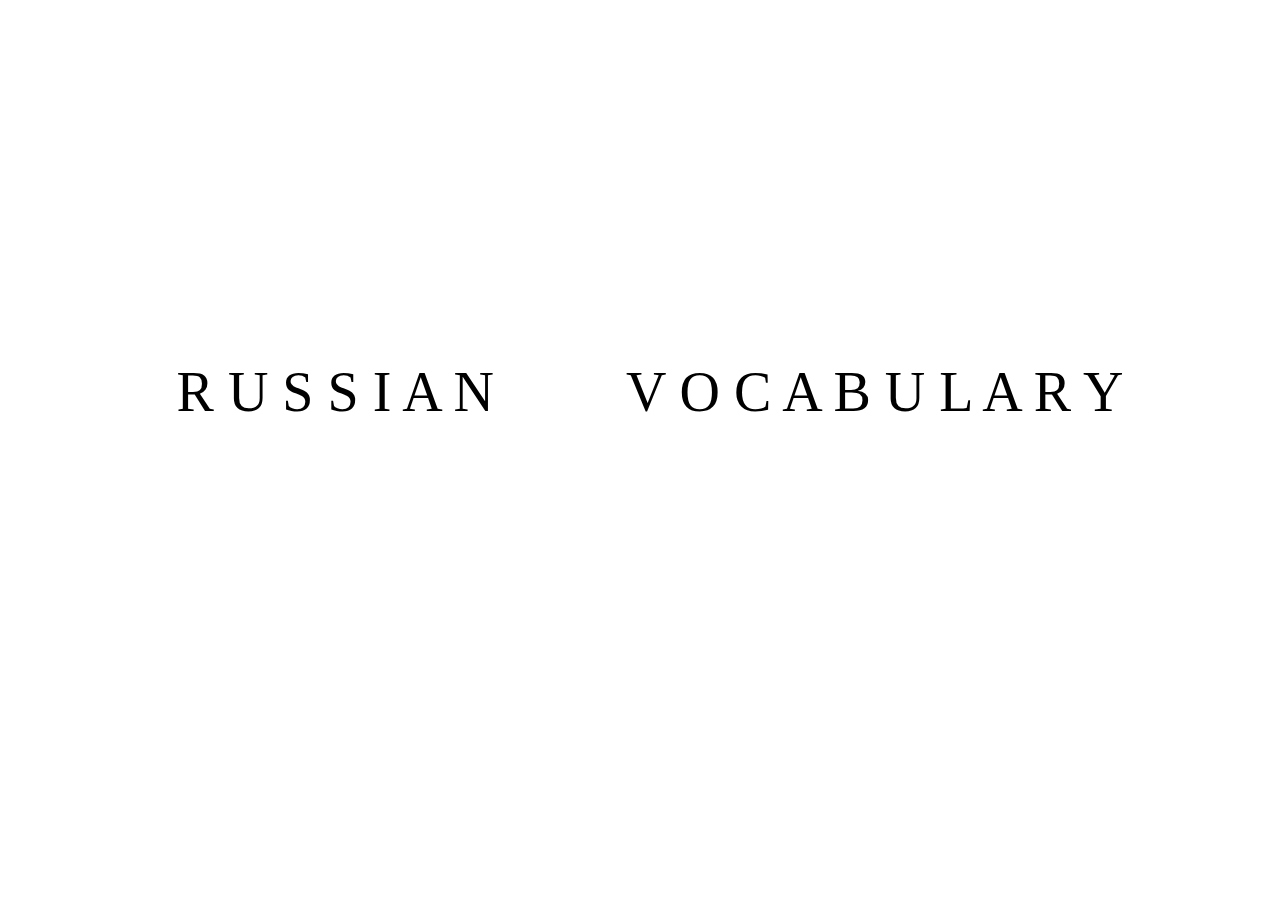
<file: index.html>
<html>
<head>
	<title>Rusky</title>
	<meta charset="UTF-8">
	<link rel="shortcut icon" sizes="57x57" href="src/icon.jpg"/>
	<meta name="keywords" content="russian"/>
    <meta name="author" content="Charleyxiao"/>
	<script src="src/js/jquery-3.5.1.js"></script>
	<script src="src/js/main.js"></script>
	<link href="src/css/main.css" rel="stylesheet" type="text/css"/>
	<link href="src/css/toggle.css" rel="stylesheet" type="text/css"/>
</head>
<body>
	<div id="logo">
  		<a onclick="titleEnter()">
   			<h1><span>R u s s i a n</span>&nbsp;&nbsp;<span>V o c a b u l a r y</span></h1>
  		</a>
 	</div>
 	<div id="options" class="mainBoard" style="display: none;">
 		<button id="learnNew" onclick="learnNewWords()">学习新单词</button><br>
 		<button id="review" onclick="reviewWords()">复习单词</button><br>
 		<button id="settings" onclick="displayElement('mainSettings',1)">设置</button><br>
 		<div style="position: absolute;left: 50%;top: 100%;transform: translate(-50%,0);">你已经学习了<a id="wordCounter"></a>个单词</div>
 	</div>
 	<div id="mainLearnNew" class="mainBoard" style="display: none;">
 		<center><h2>请输入背单词数量：</h2></center>
 		<center><textarea cols="20" rows="10" class="inputHolder" id="inputCnt" placeholder="在此输入"></textarea></center>
 	</div>
 	<div id="startLearnNew" class="largeMainBoard" style="display: none;">
 		<center><a id="navigate"></a></center>
 		<div id="newWordHolder"></div>
 		<div id="newWordExpl">
 			<center><h2 id="newWordZH"></h2></center><br>
 			<center><h3 id="devs"></h3></center><br>

 		</div>
 		<div id="optionPack">
 			<center><button id="knowNewWord" onclick="addToLearnedList()">熟悉</button></center>
 			<center><button id="dontknowNewWord" onclick="addToReviewList()">不熟悉</button></center>
 			<center><button id="nxtNewWord">下一个</button></center>
 		</div>
 	</div>
 	<div id="mainSettings" style="display: none;">
 		<center><h1>设置</h1></center><br>
 		<div class="mid">
			<label class="rocker rocker-small">
				<input type="checkbox">
				<span class="switch-left" onclick="changeMusicSetting()">On</span>
				<span class="switch-right" onclick="changeMusicSetting()">Off</span>
			</label>
			<h2>音效</h2>
		</div><br>
 		<center><button onclick="displayElement('mainSettings',0)">完成</button></center>
 	</div>
 	<div id="warning" style="display: none;">
 		<center><h1>提示</h1></center><br>
		<center><a id="warningContent"></a></center><br>
		<center><button onclick="showWarning(null,0)">确定</button></center>
	</div>
</body>
</html>
</file>
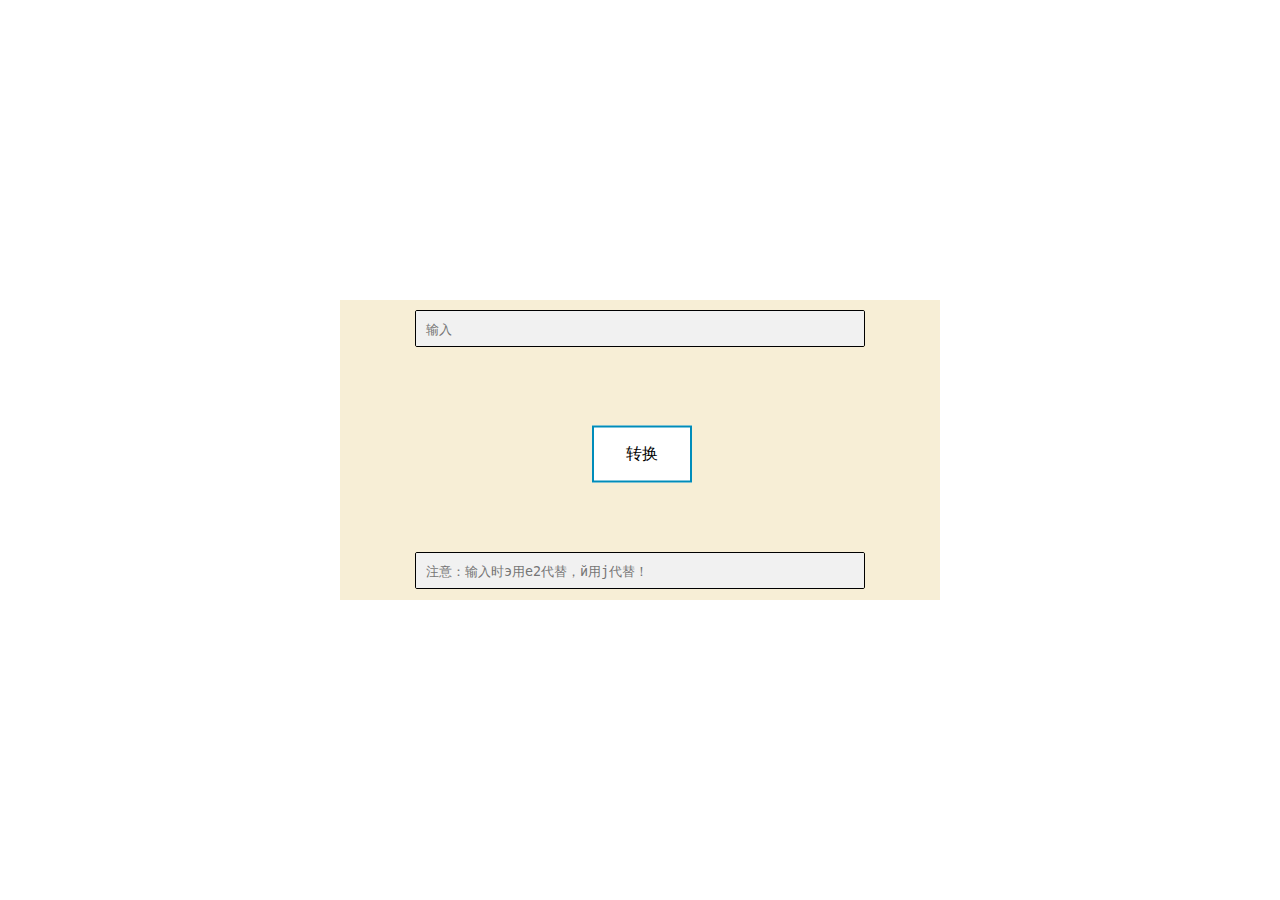
<file: src/js/cykey.html>
<html>
<head>
	<title>拉丁字母转西里尔字母</title>
	<meta charset="UTF-8">
    <meta name="viewport" content="width=device-width, initial-scale=1.0"/>
    <meta name="keywords" content="西里尔"/>
    <meta name="author" content="charleyxiao"/>
    <script src="jquery-3.5.1.js"></script>
    <style>
    	@keyframes fade-in{
    		0%{opacity: 0;}
    		40%{opacity: 0;}
    		100%{opacity: 1;}
    	}
    	@-webkit-keyframes fade-in{
    		0%{opacity: 0;}
    		40%{opacity: 0;}
    		100%{opacity: 1;}
    	}
    	#main{
    		background-color: #F7EED6;
    		position: absolute;
    		height: 300px;
    		width: 600px;
    		top: 50%;
    		left: 50%;
    		transform: translate(-50%,-50%);
    		/*-webkit-transition-duration: 0.7s;*/
            transition-duration: 0.7s;
            animation: fade-in;
            animation-duration: 1s;
            -webkit-animation: fade-in 1s;
    	}
    	button{
            background-color: white; 
            border: 2px solid #008CBA;
            color: black;
            padding: 16px 32px;
            text-align: center;
            text-decoration: none;
            display: inline-block;
            font-size: 16px;
            margin: 4px 2px;
            -webkit-transition-duration: 0.4s; 
            transition-duration: 0.4s;
            cursor: pointer;
            position: absolute;
            top: 50%;
            left: 50%;
            transform: translate(-50%,-50%);
            animation: fade-in;
            animation-duration: 1s;
            -webkit-animation: fade-in 1s;
        }
        button:hover{
            background-color: #008CBA;
            color: white;
            box-shadow: 0 12px 16px 0 rgba(0,0,0,0.24), 0 17px 50px 0 rgba(0,0,0,0.19);
        }
    </style>
    <script>
    	function begin(){
    		let ar=$("textarea#input").val();
    		var len=ar.length;
    		var ot="";
    		for(var i=0;i<len;i+=1){
    			if(ar[i]=='y'){//y yo ya yu
    				if(ar[i+1]=='o')ot+="ё",i+=1;
    				else if(ar[i+1]=='a')ot+="я",i+=1;
    				else if(ar[i+1]=='u')ot+="ю",i+=1;
    				else ot+="ы";
    			}
    			else if(ar[i]=='j')ot+="й";
    			else if(ar[i]=='t'){//t ts
    				if(ar[i+1]=='s')ot+="ц",i+=1;
    				else ot+="т";
    			}
    			else if(ar[i]=='u')ot+="у";
    			else if(ar[i]=='k'){//k kh
    				if(ar[i+1]=='h')ot+="х",i+=1;
    				else ot+="к";
    			}
    			else if(ar[i]=='e'){//e э
    				if(ar[i+1]=='2')ot+="э",i+=1;
    				else ot+="е";
    			}
    			else if(ar[i]=='n')ot+="н";
    			else if(ar[i]=='g')ot+="г";
    			else if(ar[i]=='s'){//s sh sch
    				if(ar[i+1]=='h')ot+="ш",i+=1;
    				else if(ar[i+1]=='c')ot+="щ",i+=2;
    				else ot+="с";
    			}
    			else if(ar[i]=='z'){//z zh
    				if(ar[i+1]=='h')ot+="ж",i+=1;
    				else ot+="з";
    			}
    			else if(ar[i]=='\''){//' ''
    				if(ar[i+1]=='\'')ot+="ъ",i+=1;
    				else ot+="ь";
    			}
    			else if(ar[i]=='f')ot+="ф";
    			else if(ar[i]=='v')ot+="в";
    			else if(ar[i]=='a')ot+="а";
    			else if(ar[i]=='p')ot+="п";
    			else if(ar[i]=='r')ot+="р";
    			else if(ar[i]=='o')ot+="о";
    			else if(ar[i]=='l')ot+="л";
    			else if(ar[i]=='d')ot+="д";
    			else if(ar[i]=='c')ot+="ч",i+=1;
    			else if(ar[i]=='m')ot+="м";
    			else if(ar[i]=='i')ot+="и";
    			else if(ar[i]=='t')ot+="т";
    			else if(ar[i]=='b')ot+="б";
    			else if(ar[i]==" ")ot+=" ";
    			else ot+=ar[i];
    		}
    		$("textarea#output").val(ot);
    	}
    </script>
</head>
<body>
	<div id="main">
		<textarea cols="40" rows="1" id="input" style="border-color: black;border-radius: 2px;background-color: rgba(241,241,241,.98);width: 450px;height: 37px;padding: 10px;resize: none;position: relative;top: 10px;left: 75px;" placeholder="输入"></textarea>
		<textarea cols="40" rows="1" id="output" style="border-color: black;border-radius: 2px;background-color: rgba(241,241,241,.98);width: 450px;height: 37px;padding: 10px;resize: none;position: relative;top: 215px;left: 75px;" placeholder="注意：输入时э用e2代替，й用j代替！"></textarea>
	</div>
	<button onclick="begin()">转换</button>
</body>
</html>
</file>
<file: src/css/main.css>
* {
    margin: 0px;
    padding: 0px;
    outline: none;
    font-family: Cursive;
    text-decoration: none;
    text-shadow: 0px 0px .5rem rgba(255, 255, 255, 0.95);
}
@keyframes fade-in{
    0%{opacity: 0;}
    40%{opacity: 0;}
    100%{opacity: 1;}
}
@-webkit-keyframes fade-in{
    0%{opacity: 0;}
    40%{opacity: 0;}
    100%{opacity: 1;}
}
#logo {
    display: block;
    padding-top: 0px;
    padding-bottom: 20px;
    padding-left: 20px;
    position: absolute;
    top: 40%;
    left: 0;
    text-align: center;
    width: 100%;
    z-index: 1;
    box-sizing: border-box;
    -moz-box-sizing: border-box;
    -webkit-box-sizing: border-box;
    transition-duration: 2s;
    animation: fade-in;
    animation-duration: 2s;
    -webkit-animation: fade-in 2s;
}
#logo a {
    display: inline-block;
    color: black;
    font-family: Cursive;
    text-decoration: none;
    text-shadow: 0px 0px .5rem rgba(255, 255, 255, 0.95);
    text-transform: uppercase;
    white-space: nowrap;
}
#logo h1 {
    display: block;
    font-size: 3.5em;
    font-weight: 100;
    letter-spacing: 3.25rem;
    margin-bottom: 5px;
}
#logo h2 {
    display: block;
    font-size: 1.05em;
    font-weight: 300;
    letter-spacing: .85rem;
    padding-left: .35rem;
    box-sizing: border-box;
    -moz-box-sizing: border-box;
    -webkit-box-sizing: border-box;
}
#logo span {
    letter-spacing: 0;
}
button{
    background-color: white; 
    border: 2px solid #008CBA;
    color: black;
    padding: 16px 32px;
    text-align: center;
    text-decoration: none;
    display: inline-block;
    font-size: 20px;
    margin: 4px 2px;
    -webkit-transition-duration: 0.4s; 
    transition-duration: 0.4s;
    cursor: pointer;
}
button:hover {
    background-color: #008CBA;
    color: white;
    box-shadow: 0 12px 16px 0 rgba(0,0,0,0.24), 0 17px 50px 0 rgba(0,0,0,0.19);
}
.mainBoard{
	position: absolute;
	height: 50%;
	width: 80%;
	left: 50%;
	top: 50%;
	transform: translate(-50%,-50%);
}
#learnNew{
	position: absolute;
	left: 50%;
	top: 10%;
	transform: translate(-50%,0);
}
#review{
	position: absolute;
	left: 50%;
	top: 40%;
	transform: translate(-50%,0);
}
#settings{
	position: absolute;
	left: 50%;
	top: 70%;
	transform: translate(-50%,0);
}
.inputHolder{
    border: 0;
    border-radius: 5px;
    background-color: rgba(241,241,241,.98);
    width: 355px;
    height: 80px;
    padding: 10px;
    resize: none;
}
#warning{
    position: absolute;
    top: 50%;
    left: 50%;
    width: 50%;
    height: 40%;
    transform: translate(-50%,-50%);
    color: black;
    transition-duration: 1s;
    border-radius: 50px;
    background: #55b9f3;
    box-shadow:  35px 35px 70px #489dcf,
             -35px -35px 70px #62d5ff;
}
.largeMainBoard{
    position: absolute;
    height: 90%;
    width: 90%;
    left: 5%;
    top: 5%;
    border-radius: 50px;
    background: #cbeafc;
    box-shadow:  20px 20px 60px #adc7d6,
                 -20px -20px 60px #e9ffff;
}
#navigate{
    position: absolute;
    top: 1%;
    left: 50%;
    transform: translate(-50%,0);
    height: 5%;
    width: 20%;
    text-align: center;
    border-radius: 10px;
    background: #cbeafc;
    box-shadow:  10px 10px 30px #adc7d6,
                 -10px -10px 30px #e9ffff;
}
#optionPack{
    position: absolute;
    top: 65%;
    left: 50%;
    transform: translate(-50%,0);
    height: 34%;
    width: 99%;
}
#newWordHolder{
    position: absolute;
    top: 10%;
    left: 50%;
    transform: translate(-50%,0);
    height: 15%;
    width: 90%;
    text-align: center;
    font-size: 40px;
    letter-spacing: -20px;
}
#newWordExpl{
    position: absolute;
    top: 20%;
    left: 1%;
    height: 40%;
    width: 98%;
}
.linkEffect{
    letter-spacing: -7px;
}
.linkEffect:hover{
    background-color: black;
    color: white;
    box-shadow: 0 12px 16px 0 rgba(0,0,0,0.24), 0 17px 50px 0 rgba(0,0,0,0.19);
    cursor: pointer;
}
#mainSettings{
    position: absolute;
    top: 50%;
    left: 50%;
    width: 70%;
    height: 60%;
    transform: translate(-50%,-50%);
    color: black;
    transition-duration: 1s;
    border-radius: 50px;
    background: #8fadfa;
    box-shadow:  20px 20px 60px #7a93d5,
             -20px -20px 60px #a4c7ff;
}
</file>
<file: src/css/toggle.css>
.mid {
  display: flex;
  align-items: center;
  justify-content: center;
  padding-top:0em;
}


/* Switch starts here */
.rocker {
  display: inline-block;
  position: relative;
  /*
  SIZE OF SWITCH
  ==============
  All sizes are in em - therefore
  changing the font-size here
  will change the size of the switch.
  See .rocker-small below as example.
  */
  font-size: 2em;
  font-weight: bold;
  text-align: center;
  text-transform: uppercase;
  color: #888;
  width: 7em;
  height: 4em;
  overflow: hidden;
  border-bottom: 0.5em solid #eee;
}

.rocker-small {
  font-size: 0.75em; /* Sizes the switch */
  margin: 1em;
}

.rocker::before {
  content: "";
  position: absolute;
  top: 0.5em;
  left: 0;
  right: 0;
  bottom: 0;
  background-color: #999;
  border: 0.5em solid #eee;
  border-bottom: 0;
}

.rocker input {
  opacity: 0;
  width: 0;
  height: 0;
}

.switch-left,
.switch-right {
  cursor: pointer;
  position: absolute;
  display: flex;
  align-items: center;
  justify-content: center;
  height: 2.5em;
  width: 3em;
  transition: 0.2s;
}

.switch-left {
  height: 2.4em;
  width: 2.75em;
  left: 0.85em;
  bottom: 0.4em;
  background-color: #ddd;
  transform: rotate(15deg) skewX(15deg);
}

.switch-right {
  right: 0.5em;
  bottom: 0;
  background-color: #bd5757;
  color: #fff;
}

.switch-left::before,
.switch-right::before {
  content: "";
  position: absolute;
  width: 0.4em;
  height: 2.45em;
  bottom: -0.45em;
  background-color: #ccc;
  transform: skewY(-65deg);
}

.switch-left::before {
  left: -0.4em;
}

.switch-right::before {
  right: -0.375em;
  background-color: transparent;
  transform: skewY(65deg);
}

input:checked + .switch-left {
  background-color: #0084d0;
  color: #fff;
  bottom: 0px;
  left: 0.5em;
  height: 2.5em;
  width: 3em;
  transform: rotate(0deg) skewX(0deg);
}

input:checked + .switch-left::before {
  background-color: transparent;
  width: 3.0833em;
}

input:checked + .switch-left + .switch-right {
  background-color: #ddd;
  color: #888;
  bottom: 0.4em;
  right: 0.8em;
  height: 2.4em;
  width: 2.75em;
  transform: rotate(-15deg) skewX(-15deg);
}

input:checked + .switch-left + .switch-right::before {
  background-color: #ccc;
}

/* Keyboard Users */
input:focus + .switch-left {
  color: #333;
}

input:checked:focus + .switch-left {
  color: #fff;
}

input:focus + .switch-left + .switch-right {
  color: #fff;
}

input:checked:focus + .switch-left + .switch-right {
  color: #333;
}
</file>
